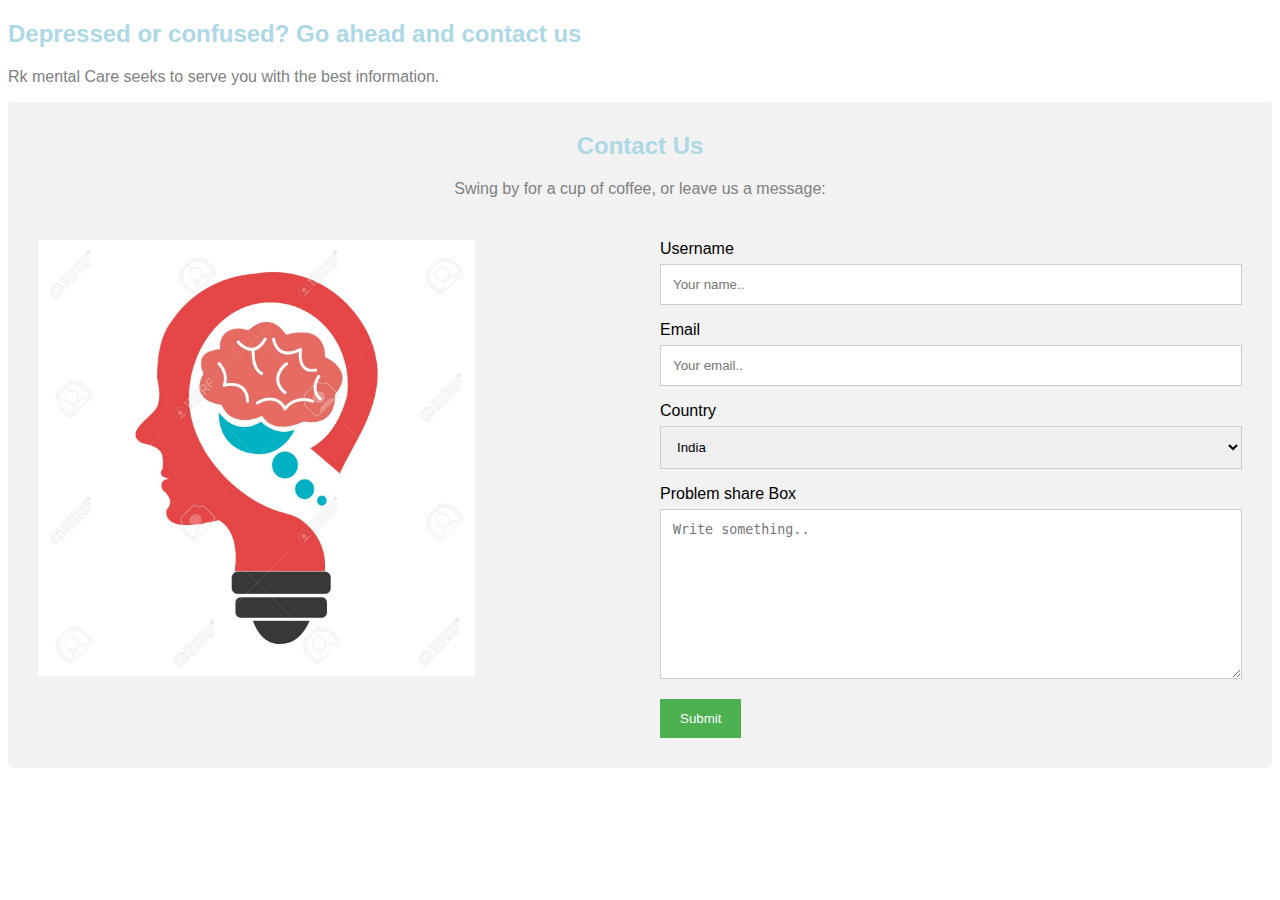
<file: contact.html>
<!DOCTYPE html>
<html>
<head>
<meta name="viewport" content="width=device-width, initial-scale=1">
<link rel="stylesheet" type="text/css" href="css/contactstyle.css">
<link rel="shortcut icon" type="image/jpg" href="images/contact.jpg">
<title>Contact</title>
<style>
body {
  font-family: Arial, Helvetica, sans-serif;
}

* {
  box-sizing: border-box;
}

/* Style inputs */
input[type=text], select, textarea {
  width: 100%;
  padding: 12px;
  border: 1px solid #ccc;
  margin-top: 6px;
  margin-bottom: 16px;
  resize: vertical;
}

input[type=submit] {
  background-color: #4CAF50;
  color: white;
  padding: 12px 20px;
  border: none;
  cursor: pointer;
}

input[type=submit]:hover {
  background-color: #45a049;
}

/* Style the container/contact section */
.container {
  border-radius: 5px;
  background-color: #f2f2f2;
  padding: 10px;
}

/* Create two columns that float next to eachother */
.column {
  float: left;
  width: 50%;
  margin-top: 6px;
  padding: 20px;
}

/* Clear floats after the columns */
.row:after {
  content: "";
  display: table;
  clear: both;
}

/* Responsive layout - when the screen is less than 600px wide, make the two columns stack on top of each other instead of next to each other */
@media screen and (max-width: 600px) {
  .column, input[type=submit] {
    width: 100%;
    margin-top: 0;
  }
}
</style>
</head>
<body>

<h2>Depressed or confused? Go ahead and contact us  </h2>
<p>Rk mental Care seeks to serve you with the best information.</p>

<div class="container">
  <div style="text-align:center">
    <h2>Contact Us</h2>
    <p>Swing by for a cup of coffee, or leave us a message:</p>
  </div>
  <div class="row">
    <div class="column">
      <img src="images/favicon5.jpg" style="width:75%">
    </div>
    <div class="column">
      <form action="mailto:rkmentalcare@gmail.com" method="post" enctype="text/plain">
        <label for="name">Username</label>
        <input type="text" id="name" name="name" placeholder="Your name..">
        <label for="email">Email</label>
        <input type="text" id="email" name="email" placeholder="Your email..">
        <label for="country">Country</label>
        <select id="country" name="country">
          <option value="India">India</option>
          <option value="canada">Canada</option>
          <option value="usa">USA</option>
          <option value="australia">Australia</option>
           <option value="UK">United Kingdom</option>
        </select>
        <label for="subject">Problem share Box</label>
        <textarea id="subject" name="subject" placeholder="Write something.." style="height:170px"></textarea>
        <input type="submit" value="Submit">
      </form>
    </div>
  </div>
</div>

</body>
</html>
</file>
<file: css/contactstyle.css>
* {
  box-sizing: border-box;
}

/* Style inputs */
input[type=text], select, textarea {
  width: 100%;
  padding: 12px;
  border: 1px solid #ccc;
  margin-top: 6px;
  margin-bottom: 16px;
  resize: vertical;
}

input[type=submit] {
  background-color:#45a049;
  color: white;
  padding: 12px 20px;
  border: none;
  cursor: pointer;
}

input[type=submit]:hover {
  background-color: #45a049;
}

/* Style the container/contact section */
.container {
  border-radius: 5px;
  background-color: #f2f2f2;
  padding: 10px;
}

/* Create two columns that float next to eachother */
.column {
  float: left;
  width: 50%;
  margin-top: 6px;
  padding: 20px;
}

/* Clear floats after the columns */
.row:after {
  content: "";
  display: table;
  clear: both;
}

/* Responsive layout - when the screen is less than 600px wide, make the two columns stack on top of each other instead of next to each other */
@media screen and (max-width: 600px) {
  .column, input[type=submit] {
    width: 100%;
    margin-top: 0;
  }
}
p{
  color: grey;
}
h2{
color: lightblue;
}
</file>
